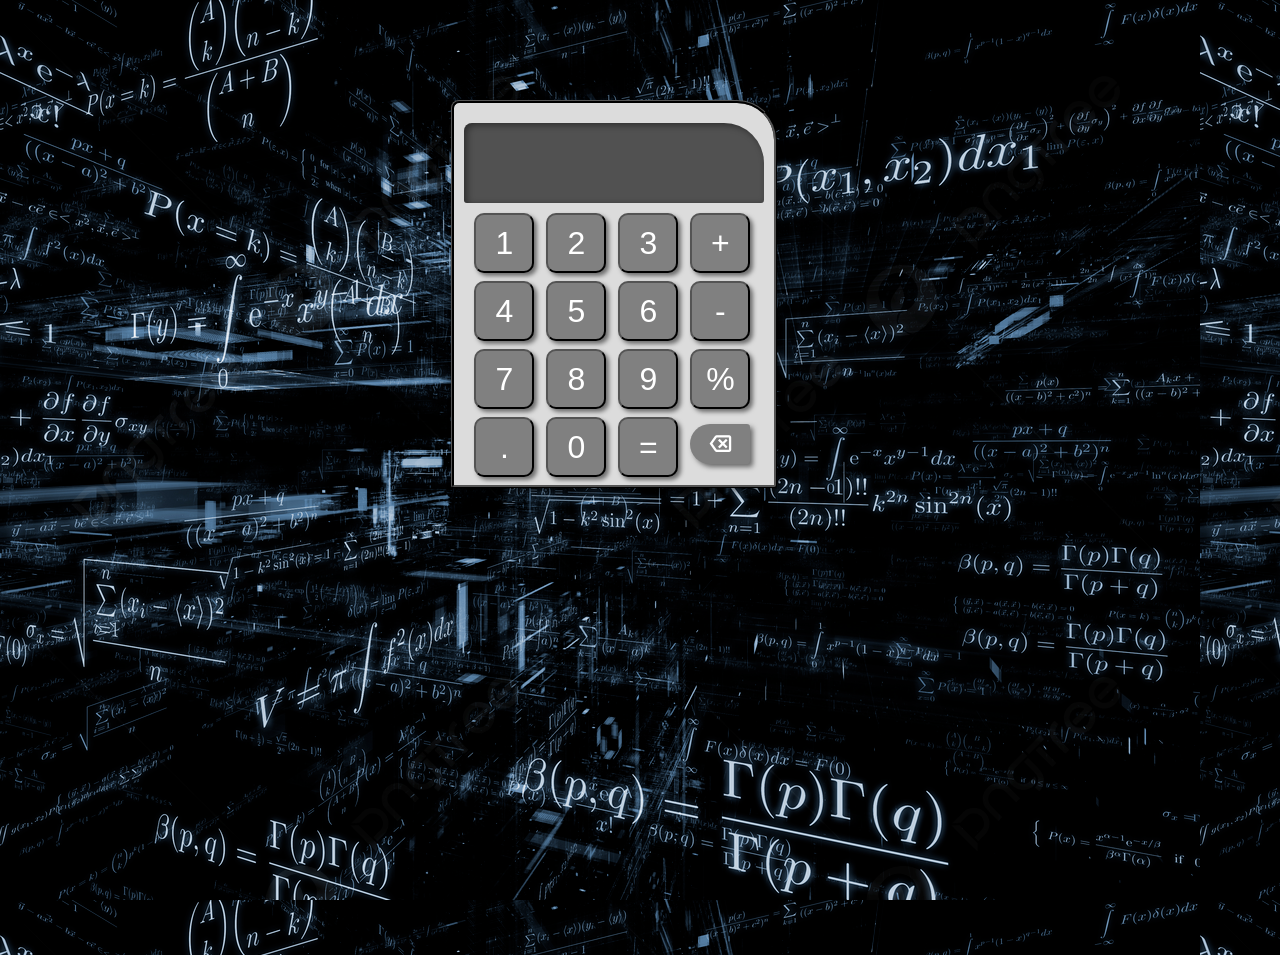
<file: index.html>
<!DOCTYPE html>
<html lang="pt-br">
<head>
    <meta charset="UTF-8">
    <meta http-equiv="X-UA-Compatible" content="IE=edge">
    <meta name="viewport" content="width=device-width, initial-scale=1.0">
    <link rel="shortcut icon" href="Dtafalonso-Android-Lollipop-Calculator.512.png" type="image/x-icon">
    <title>Calculadora</title>
    <link rel="stylesheet" href="https://fonts.googleapis.com/css2?family=Material+Symbols+Outlined:opsz,wght,FILL,GRAD@48,400,0,0" />
    <link rel="stylesheet" href="arquivos/estilo.css">
</head>
<body>
    <main>
    <div id="res"></div>
        <div class="pfila">
            <input class="destaque" type="button" value="1" onclick="insert(1)">
            <input class="destaque"type="button" value="2" onclick="insert(2)">
            <input class="destaque"type="button" value="3" onclick="insert(3)">
             <input class="destaque" type="button" value="+" onclick= "mais()">
        </div>
        <div class="sfila">
            <input class="destaque"type="button" value="4"  onclick="insert(4)">
            <input class="destaque"type="button" value="5" onclick="insert(5)">
            <input class="destaque"type="button" value="6"  onclick="insert(6)">
             <input class="destaque"type="button" value="-" onclick="menos()">
        </div >
          <div class="tfila">
              <input class="destaque"type="button" value="7" onclick="insert(7)">
                   <input class="destaque"type="button" value="8" onclick= "insert(8)">
              <input class="destaque"type="button" value="9" onclick="insert(9)" >
               <input class="destaque"type="button" value="%" onclick="dividir()">
          </div>
        <div class="qfila">
            <input class="destaque"type="button" value="." onclick="multiplicar()">
            <input class="destaque"type="button" value="0"onclick="insert(0)">
             <input class="destaque"type="button" value="=" onclick="igual()">
            <input id="x" class='material-symbols-outlined' type="button" value="
                backspace
                " onclick="x()">
        </div>
        <script src="arquivos/script.js"></script>
    </main>
         
        
</body>
</html>
</file>
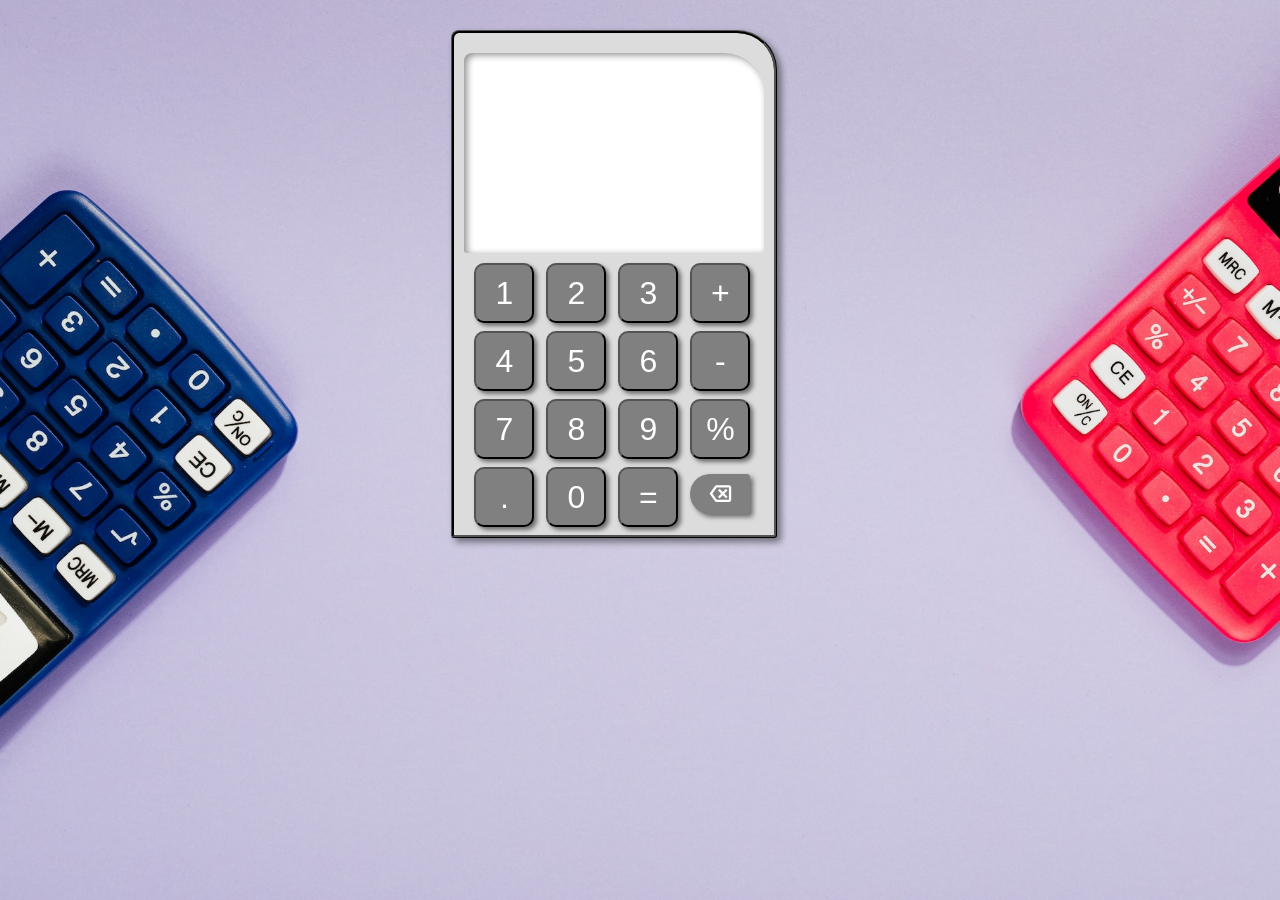
<file: calculadora/index.html>
<!DOCTYPE html>
<html lang="pt-br">
<head>
    <meta charset="UTF-8">
    <meta http-equiv="X-UA-Compatible" content="IE=edge">
    <meta name="viewport" content="width=device-width, initial-scale=1.0">
    <link rel="shortcut icon" href="Dtafalonso-Android-Lollipop-Calculator.512.png" type="image/x-icon">
    <title>Calculadora</title>
    <link rel="stylesheet" href="https://fonts.googleapis.com/css2?family=Material+Symbols+Outlined:opsz,wght,FILL,GRAD@48,400,0,0" />
    <link rel="stylesheet" href="estilo.css">
</head>
<body>
    <main>
    <div id="res"></div>
        <div class="pfila">
            <input class="destaque" type="button" value="1" onclick="insert(1)">
            <input class="destaque"type="button" value="2" onclick="insert(2)">
            <input class="destaque"type="button" value="3" onclick="insert(3)">
             <input class="destaque" type="button" value="+" onclick= "mais()">
        </div>
        <div class="sfila">
            <input class="destaque"type="button" value="4"  onclick="insert(4)">
            <input class="destaque"type="button" value="5" onclick="insert(5)">
            <input class="destaque"type="button" value="6"  onclick="insert(6)">
             <input class="destaque"type="button" value="-" onclick="menos()">
        </div >
          <div class="tfila">
              <input class="destaque"type="button" value="7" onclick="insert(7)">
                   <input class="destaque"type="button" value="8" onclick= "insert(8)">
              <input class="destaque"type="button" value="9" onclick="insert(9)" >
               <input class="destaque"type="button" value="%" onclick="dividir()">
          </div>
        <div class="qfila">
            <input class="destaque"type="button" value="." onclick="multiplicar()">
            <input class="destaque"type="button" value="0"onclick="insert(0)">
             <input class="destaque"type="button" value="=" onclick="igual()">
            <input id="x" class='material-symbols-outlined' type="button" value="
                backspace
                " onclick="x()">
        </div>
        <script src="script.js"></script>
    </main>
         
        
</body>
</html>
</file>
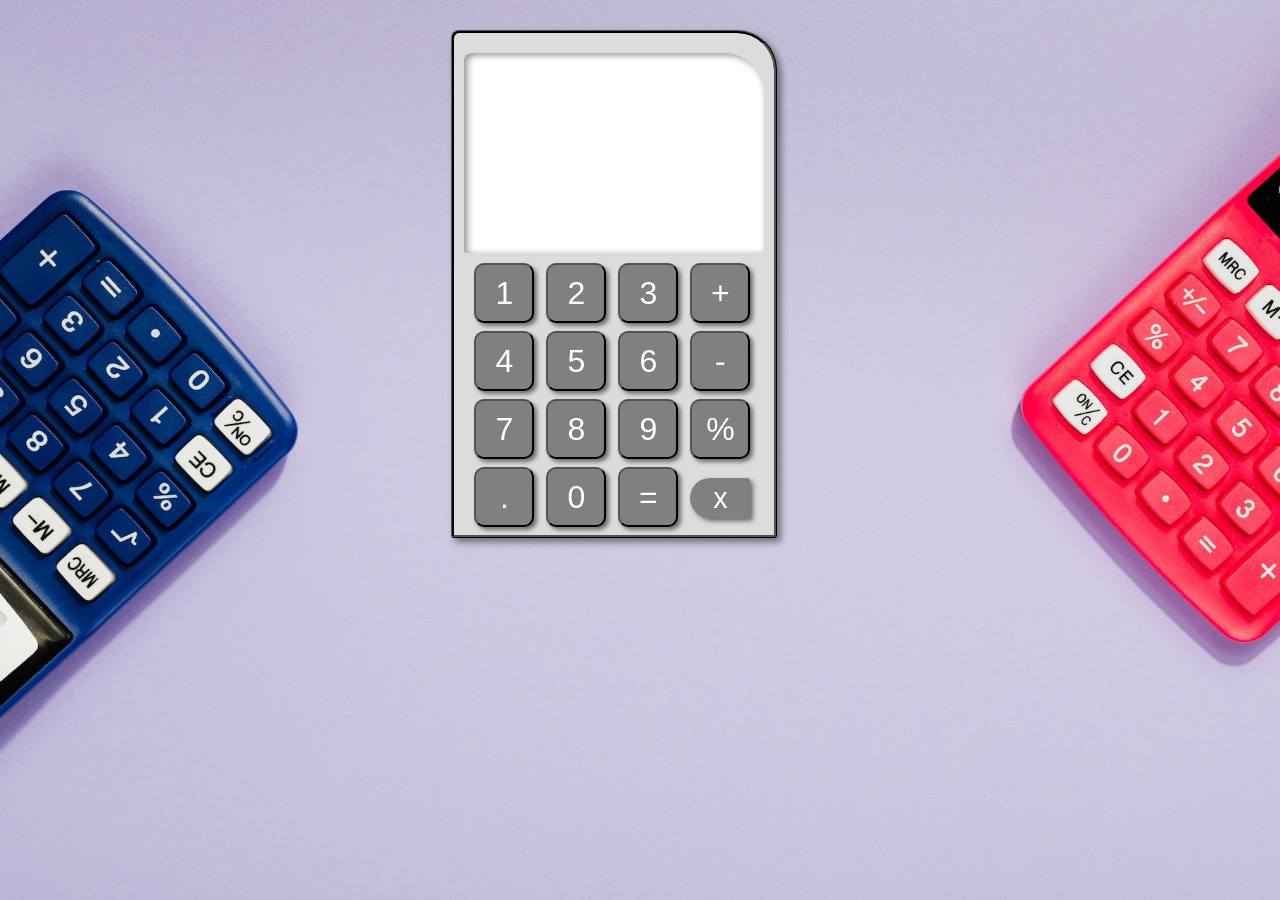
<file: calculadora/calculadora.html>
<!DOCTYPE html>
<html lang="pt-br">
<head>
    <meta charset="UTF-8">
    <meta http-equiv="X-UA-Compatible" content="IE=edge">
    <meta name="viewport" content="width=device-width, initial-scale=1.0">
    <title>Calculadora</title>
    <link rel="stylesheet" href="estilo.css">
</head>
<body>
    <main>
    <div id="res"></div>
        <div class="pfila">
            <input class="destaque" type="button" value="1" onclick="insert(1)">
            <input class="destaque"type="button" value="2" onclick="insert(2)">
            <input class="destaque"type="button" value="3" onclick="insert(3)">
             <input class="destaque" type="button" value="+" onclick= "mais()">
        </div>
        <div class="sfila">
            <input class="destaque"type="button" value="4"  onclick="insert(4)">
            <input class="destaque"type="button" value="5" onclick="insert(5)">
            <input class="destaque"type="button" value="6"  onclick="insert(6)">
             <input class="destaque"type="button" value="-" onclick="menos()">
        </div >
          <div class="tfila">
              <input class="destaque"type="button" value="7" onclick="insert(7)">
                   <input class="destaque"type="button" value="8" onclick= "insert(8)">
              <input class="destaque"type="button" value="9" onclick="insert(9)" >
               <input class="destaque"type="button" value="%" onclick="dividir()">
          </div>
        <div class="qfila">
            <input class="destaque"type="button" value="." onclick="multiplicar()">
            <input class="destaque"type="button" value="0"onclick="insert(0)">
             <input class="destaque"type="button" value="=" onclick="igual()">
            <input id="x" class="destaque"type="button" value="x" onclick="x()">
        </div>
        <script src="script.js"></script>
    </main>
         
        
</body>
</html>
</file>
<file: arquivos/estilo.css>
::-webkit-scrollbar{
    display: none;
}

*{
    margin: 0px;
    padding: 0px;
}
body{
    width: 96vw;
    height: 95vh;
   background:rgba(0, 0, 0, 0.63) url('pngtree-metaphorical-mathematics-line-vanishing-point-academic-photo-picture-image_4222871.jpg');
   
}
#res{
    text-indent: 10px;
   text-align: justify;
   font-size: 2em;
    border-radius:8px 40px 3px 3px;
    box-shadow: inset 3px 2px 7px rgba(0, 0, 0, 0.445);
    background-color: rgba(0, 0, 0, 0.63);
    margin-bottom: 10px;
    width: 300px;
    height: 80px;
}
div{
   
    width: 300px;
    margin: auto;
}
main{
    padding-top: 20px;
    margin:auto;
   margin-top: 100px ;
    width: 320px;
    box-shadow: 4px 4px 7px rgba(0, 0, 0, 0.473);
    border-color: black;
    border-style: ridge;
   background-color: gainsboro;
   border-radius: 8px 40px 3px 3px;
}
div>input{
    color: white;
    background-color: gray;
  border-radius: 10px ;
  box-shadow: 3px 3px 4px rgba(0, 0, 0, 0.5);
   font-size: 2em;
  width: 60px;
  height:60px;
    margin: 0px 8px 8px 0px;
} 
:hover.destaque{
    color: black;
    background-color: orange;
    transition: 0.3s;
}
.pfila{
    padding-left:20px ;
    margin: auto;
}
.sfila{
    padding-left:20px ;
    margin: auto;
}
.tfila{
    padding-left:20px ;
    margin: auto;

}
.qfila{
    padding-left:20px ;
   margin: auto;
}
#x{
   box-shadow: 3px 3px 5px rgba(0, 0, 0, 0.521); 
   font-size: 1.8em;
   border-radius: 60px 10px 10px 60px;
   border-style: hidden;
    height: 40px;

}
:hover.material-symbols-outlined{
    color: black;
    background-color: orange;
    transition: 0.3s;
}
</file>
<file: calculadora/estilo.css>
*{
    margin: 0px;
    padding: 0px;
}
body{
    width: 96vw;
    height: 95vh;
   background:lightgray url("pexels-karolina-grabowska-5412081.jpg") center center fixed no-repeat;
   background-size: cover;
   

}
#res{
    text-indent: 10px;
   text-align: justify;
   font-size: 2em;
    border-radius:8px 40px 3px 3px;
    box-shadow: inset 3px 2px 7px rgba(0, 0, 0, 0.445);
    background-color: white
    ;
    margin-bottom: 10px;
    width: 300px;
    height: 200px;
}
div{
   
    width: 300px;
    margin: auto;
}
main{
    padding-top: 20px;
    margin:auto;
   margin-top: 30px ;
    width: 320px;
    box-shadow: 4px 4px 7px rgba(0, 0, 0, 0.473);
    border-color: black;
    border-style: ridge;
   background-color: gainsboro;
   border-radius: 8px 40px 3px 3px;
}
div>input{
    color: white;
    background-color: gray;
  border-radius: 10px ;
  box-shadow: 3px 3px 4px rgba(0, 0, 0, 0.5);
   font-size: 2em;
  width: 60px;
  height:60px;
    margin: 0px 8px 8px 0px;
} 
:hover.destaque{
    color: black;
    background-color: orange;
    transition: 0.3s;
}
.pfila{
    padding-left:20px ;
    margin: auto;
}
.sfila{
    padding-left:20px ;
    margin: auto;
}
.tfila{
    padding-left:20px ;
    margin: auto;

}
.qfila{
    padding-left:20px ;
   margin: auto;
}
#x{
   box-shadow: 3px 3px 5px rgba(0, 0, 0, 0.521); 
   font-size: 1.8em;
   border-radius: 60px 10px 10px 60px;
   border-style: hidden;
    height: 40px;

}
:hover.material-symbols-outlined{
    color: black;
    background-color: orange;
    transition: 0.3s;
}
</file>
